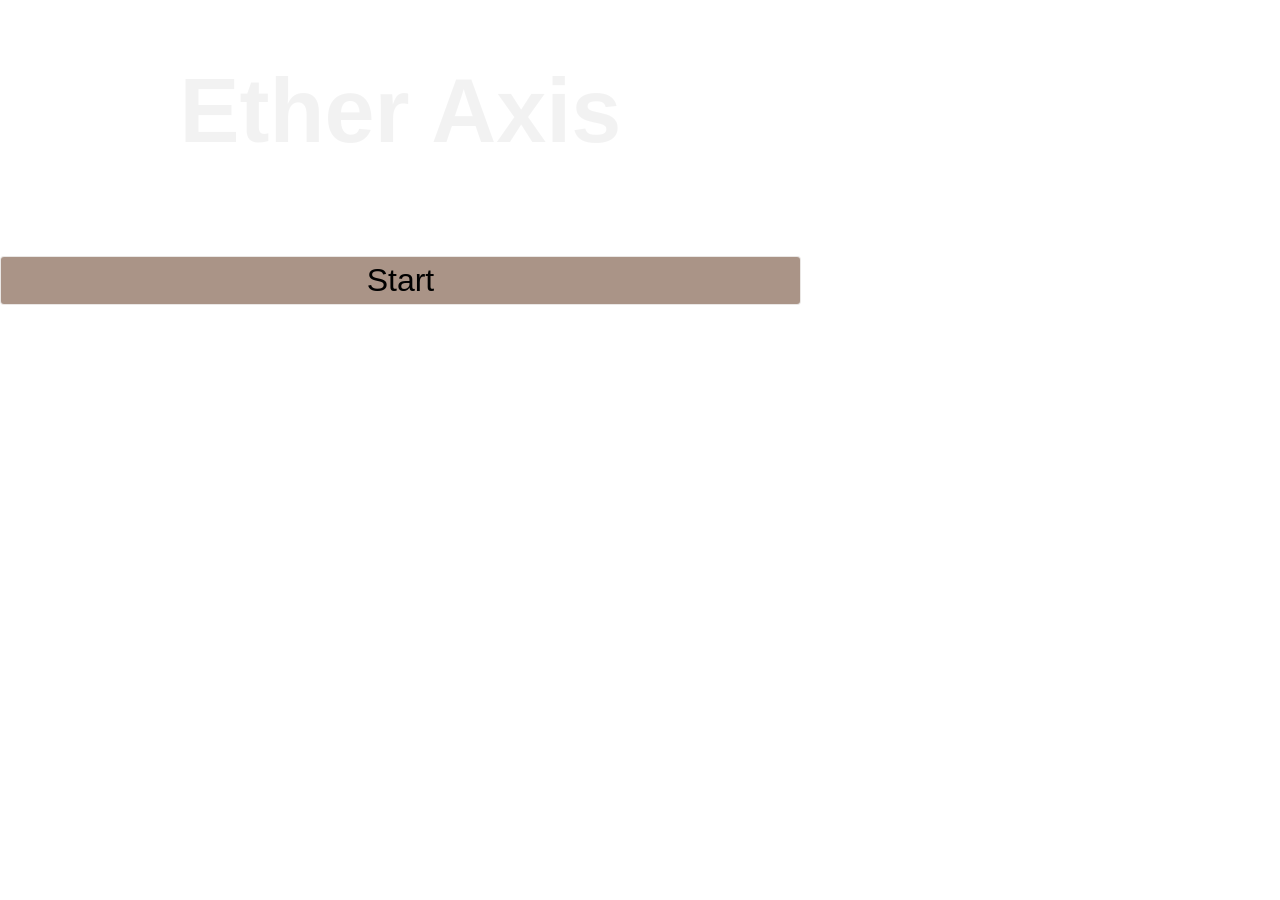
<file: index.html>
<!DOCTYPE html>

<html>

<head>
    <meta charset="utf-8">
    <title>etherAxis</title>
    <meta name="description" content="">
    <meta name="viewport" content="width=device-width, initial-scale=1">
    <link rel="stylesheet" href="style.css">
    <script src="./script/cookie.js"></script>
    <script src="./script/jquery-3.6.0.min.js"></script>
    <!-- <style>
        button {
            position: absolute;
            bottom: 1vh;
        }
    </style> -->
</head>

<body>
    <div class="container">
        <h1>Ether Axis</h1>
        <p id="introText"></p>
        <button onclick="quest()">Start</button>
    </div>

    <div id="questIndex">

    </div>


    <script src="app.js"></script>
    <script src="https://hub.xpub.nl/etheraxis/pad/p/dictio/export/txt"></script>
    <script defer async>
        routing();

        document.getElementById("introText").innerHTML = introintro[0]

        function quest() {

            document.getElementById("questIndex").innerHTML += `<p>${qq[4]}</p><br>`
            q = quests[4]
            document.getElementById("questIndex").innerHTML += `<button onclick="choose(0)">${q[0]}</button><br>`
            document.getElementById("questIndex").innerHTML += `<button onclick="choose(1)">${q[1]}</button><br>`
            $("#questIndex").slideDown()
        }

        function choose(x) {
            localStorage.setItem(5, x)

            Cookies.set('0', 'compas')

            routing();
        }
    </script>

</body>

</html>
</file>
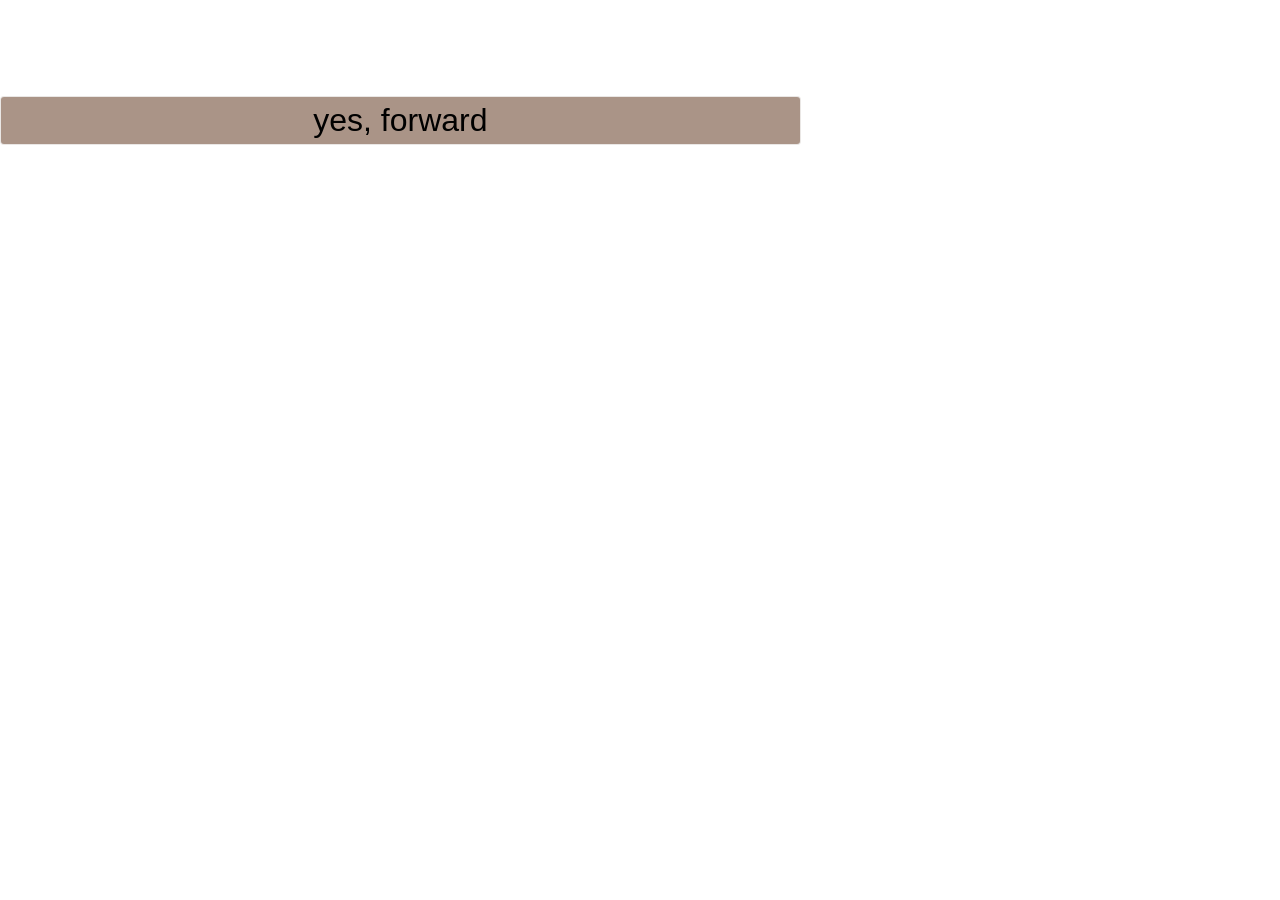
<file: 0.html>
<!DOCTYPE html>

<html>

<head>
    <meta charset="utf-8">
    <title>etherAxis</title>
    <meta name="description" content="">
    <meta name="viewport" content="width=device-width, initial-scale=1">
    <link rel="stylesheet" href="style.css">
    <script src="./script/cookie.js"></script>
    <script src="./script/jquery-3.6.0.min.js"></script>

</head>

<body>



    <div class="container">
        <div>
            <p id="text"></p>
        </div>
        <button onclick="next()">yes, forward</button>
    </div>

    <script src="https://hub.xpub.nl/etheraxis/pad/p/dictio/export/txt"></script>
    <script src="./app.js"></script>

    <script>
        checkCheck(0);
        checkCookie()
        document.getElementById("text").innerHTML = text[checkCookie()]

        function next() {
            Cookies.set(0, 'quest')
            routing()
        }
    </script>
</body>

</html>
</file>
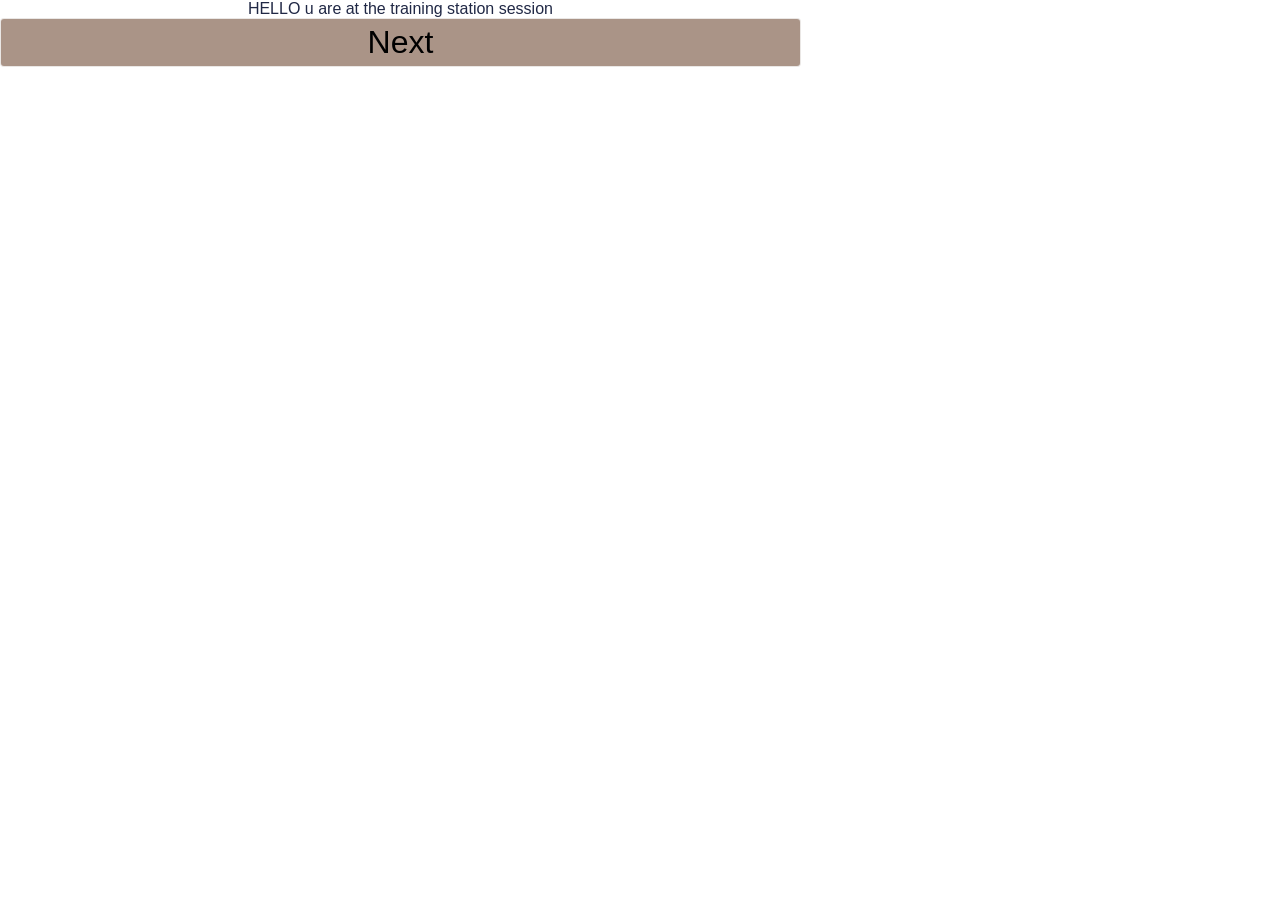
<file: 1.html>
<!DOCTYPE html>

<html>

<head>
    <meta charset="utf-8">
    <title>etherAxis</title>
    <meta name="description" content="">
    <meta name="viewport" content="width=device-width, initial-scale=1">
    <link rel="stylesheet" href="style.css">
    <script src="./script/cookie.js"></script>

</head>

<body>
    <div class="container">
        HELLO u are at the training station session

        <button onclick="next()">Next</button>
    </div>
    <script src="app.js"></script>
    <script>
        checkCheck(1)

        function next() {
            Cookies.set(1, 'quest')
            routing()
        }
    </script>
</body>

</html>
</file>
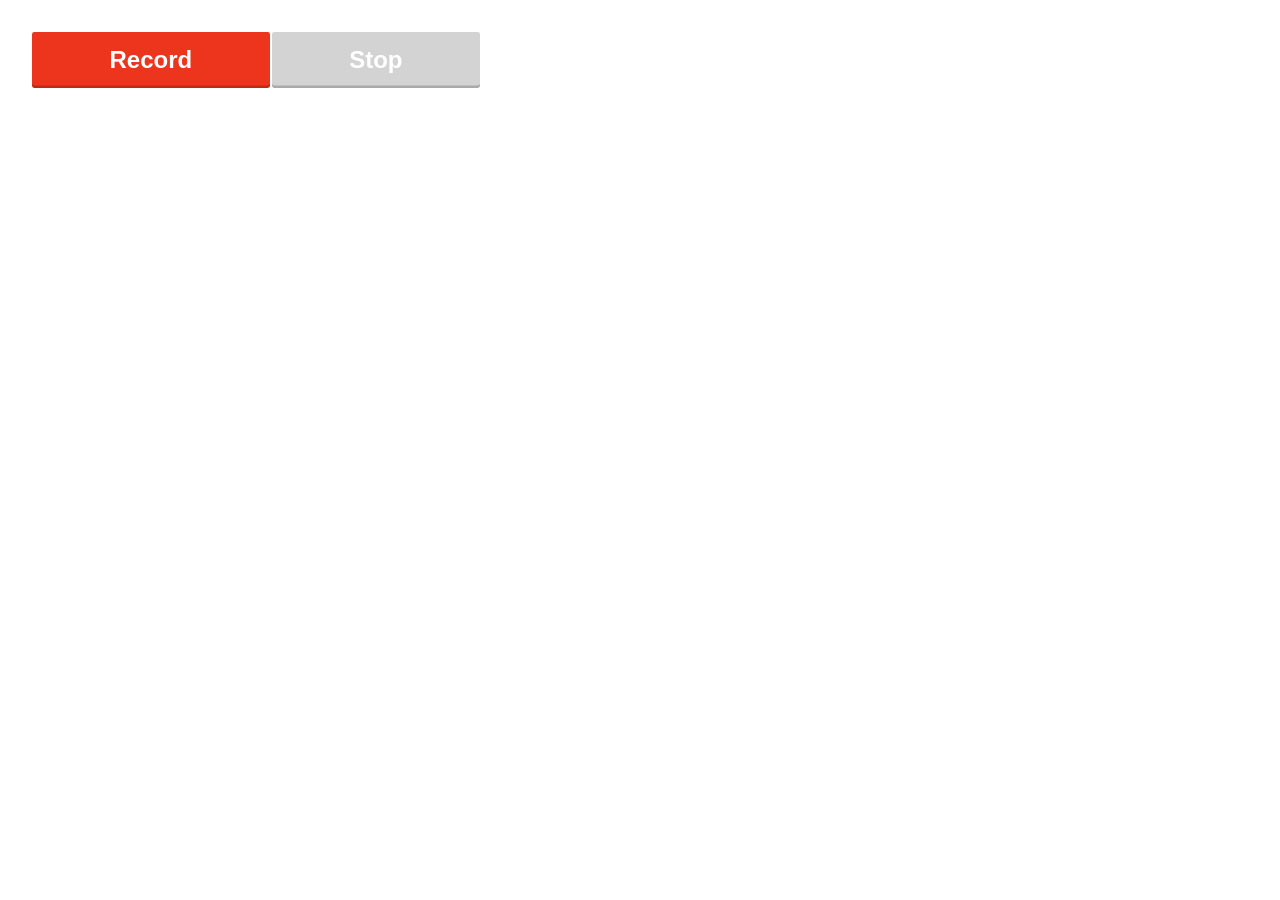
<file: 2.html>
<!DOCTYPE html>

<html>

<head>
    <meta charset="utf-8">
    <title>etherAxis</title>
    <meta name="description" content="">
    <meta name="viewport" content="width=device-width, initial-scale=1">
    <link rel="stylesheet" href="style_rec.css">
    <script src="./script/cookie.js"></script>
    <script src="./script/jquery-3.6.0.min.js"></script>

</head>

<body>
    <div id="controls">
        <button id="recordButton" onclick="startConverting(0)">Record</button>
        <button id="stopButton" onclick="startConverting(1)" disabled>Stop</button>
    </div>

    <div id="process"></div>

    <!-- <p><strong>Recordings:</strong></p> -->
    <ol id="recordingsList"></ol>

    <br><br>
    <!-- <a id="arch" onclick="next()">Now you can access to the archive</a> -->

    <button id="arch" onclick=next()>Next</button>


    <script src="./script/recorder.js"></script>
    <script src="./script/recorder_app.js"></script>
    <script src="app.js"></script>
    <!-- <script src="./script/speech.js"></script> -->
    <script>
        checkCheck(2)

        let cookie = Cookies.get();
        let value = Object.values(cookie)[0]
        console.log(value)
        if (value == 'archive') {
            window.location.href = 'archive.php'
        }

        function next() {
            Cookies.set(2, 'archive')
            window.location.href = 'archive.php'
        }
    </script>
</body>

</html>
</file>
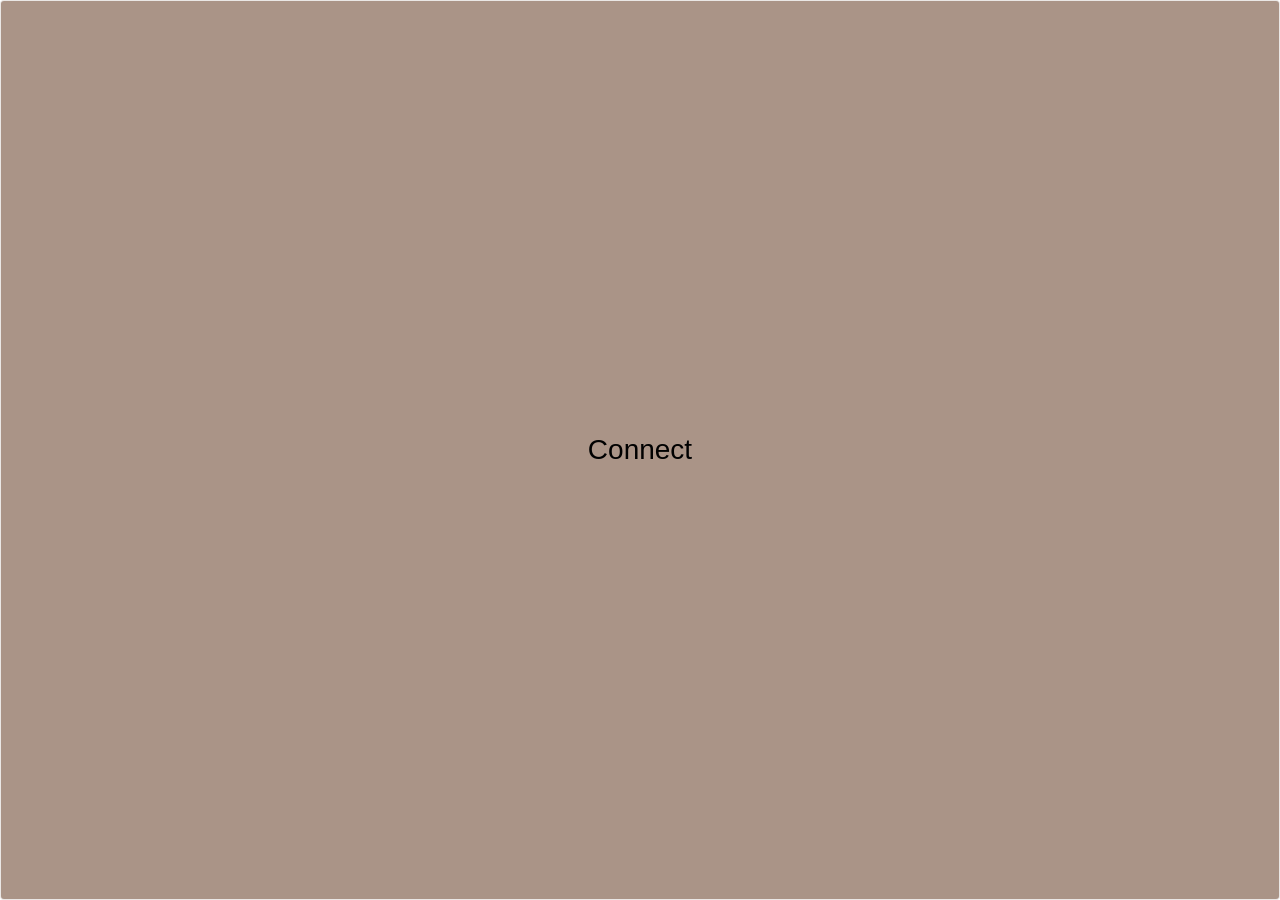
<file: 3.html>
<!DOCTYPE html>

<html>

<head>
    <meta charset="utf-8">
    <title>etherAxis</title>
    <meta name="description" content="">
    <meta name="viewport" content="width=device-width, initial-scale=1">
    <link rel="stylesheet" href="style.css">
    <script src="./script/p5.min.js"></script>
    <script src="./script/p5.dom.min.js"></script>
    <script src="./script/p5.ble.js"></script>
    <script src="./script/cookie.js"></script>

</head>

<body>

    <button id="connection" onclick="connectToBle()">Connect</button>
    <script src="./ble.js" defer async></script>
    <script src="app.js"></script>
    <script>
        checkCheck(3)
    </script>

</html>
</file>
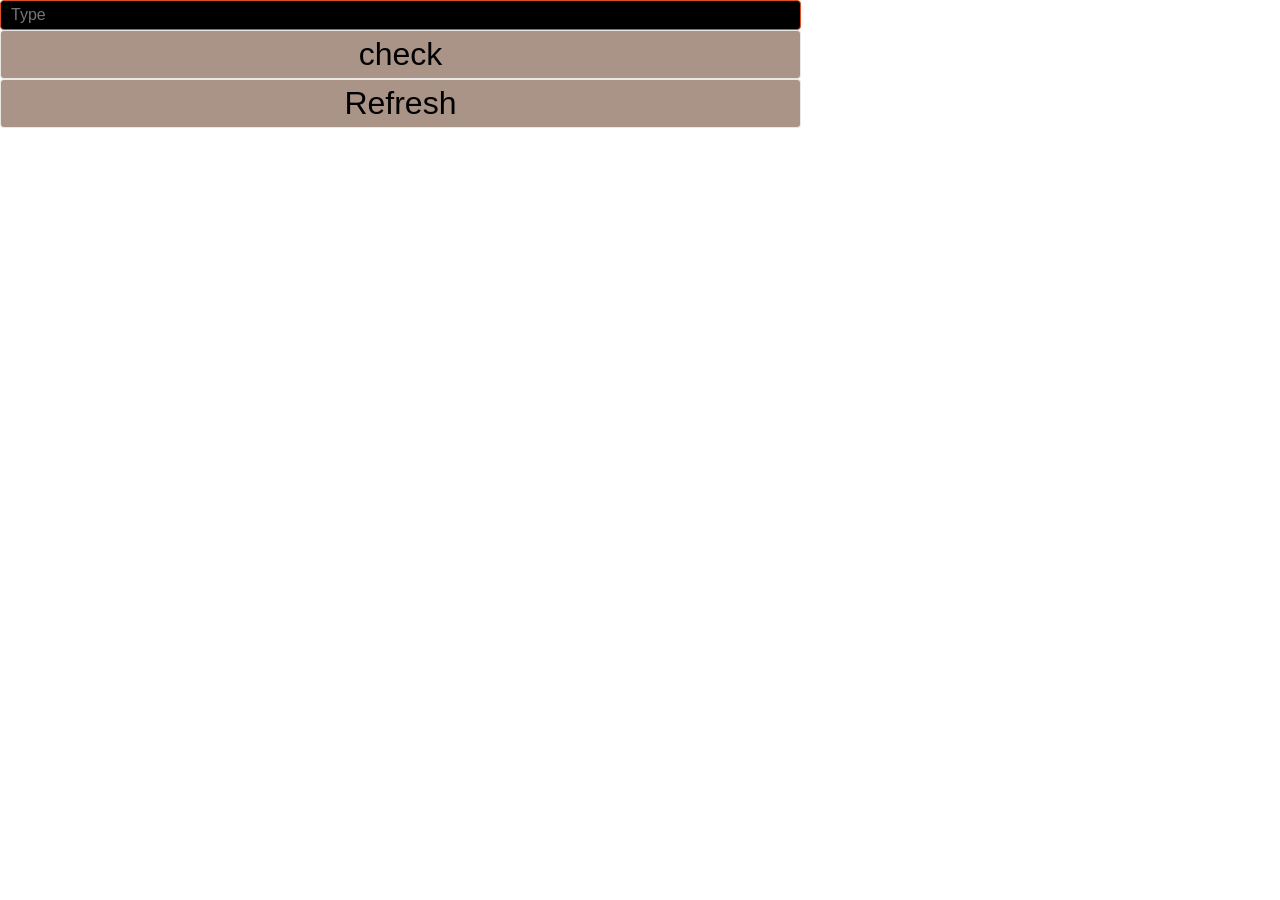
<file: check.html>
<!DOCTYPE html>

<html>

<head>
    <meta charset="utf-8">
    <title>etherAxis</title>
    <meta name="description" content="">
    <meta name="viewport" content="width=device-width, initial-scale=1">
    <link rel="stylesheet" href="style.css">
    <script src="./script/cookie.js"></script>
    <script src="./script/jquery-3.6.0.min.js"></script>


</head>

<body>

    <div class="container">
        <input type="text" placeholder="Type " id="input">
        <button id="button" type="button" onclick="getInputValue();">check</button>
        <button type="button" onclick="window.location.reload(true)">Refresh</button>
        <div id="end"></div>
    </div>

    <script src="https://hub.xpub.nl/etheraxis/pad/p/dictio/export/txt"></script>
    <script src="./app.js"></script>

    <script>
        function getInputValue() {
            let inputVal = document.getElementById("input").value;

            for (var i = 0; i < inputVal.length; i++) {
                let val = inputVal.charAt(i);
                document.getElementById("end").innerHTML += '<li>' + answers[i][val] + '</li>'
                    // console.log(inputVal.charAt(i));
            }
            $("input").fadeOut();

        }
    </script>
</body>

</html>
</file>
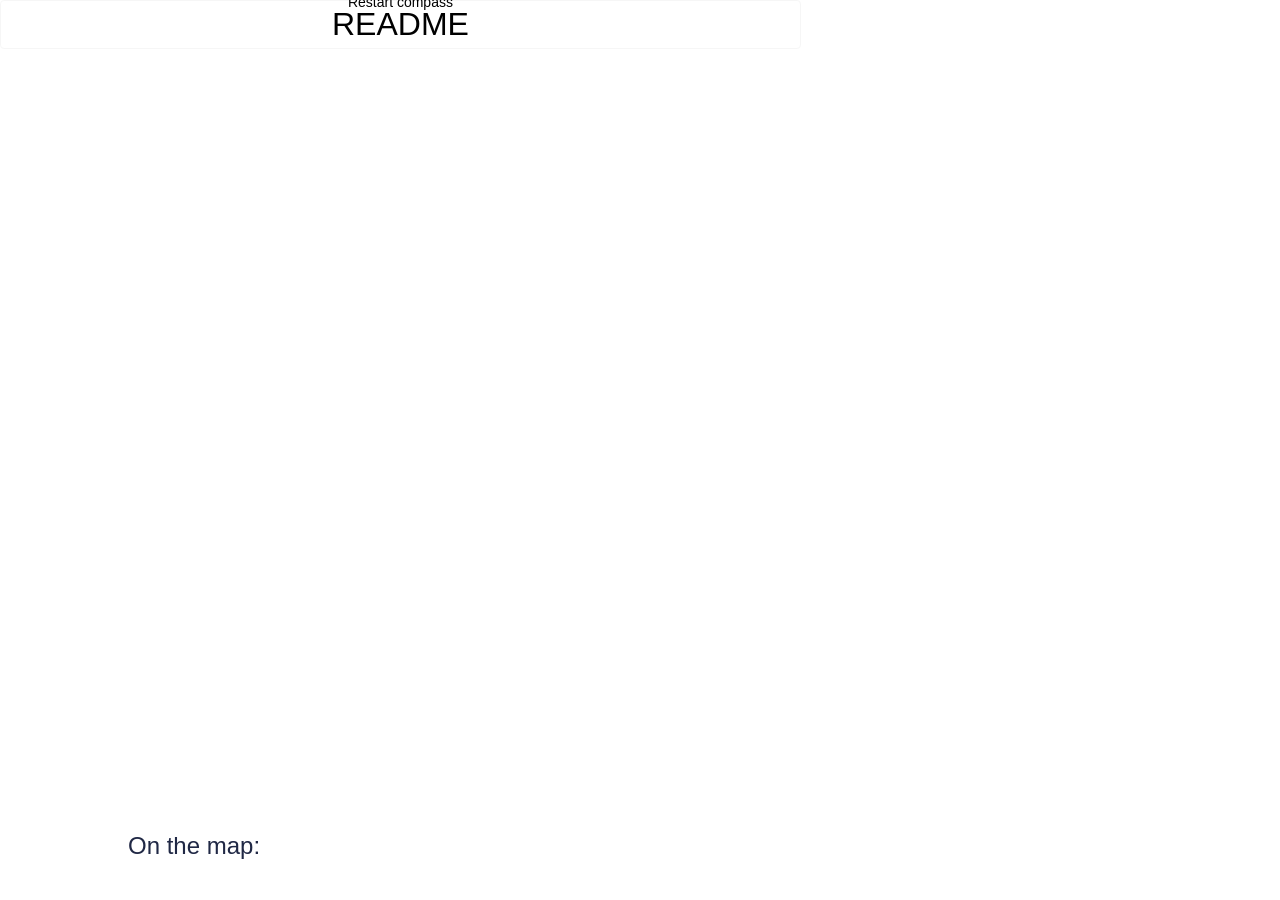
<file: compas.html>
<!DOCTYPE html>

<html lang="en">

<head>
    <meta charset="UTF-8" />
    <meta name="viewport" content="width=device-width, initial-scale=1.0" />
    <meta http-equiv="X-UA-Compatible" content="ie=edge" />
    <title>etherAxis</title>
    <link rel="stylesheet" href="style.css">
    <script src="./script/cookie.js"></script>
    <script src="./script/jquery-3.6.0.min.js"></script>

</head>

<body>

    <div class="bord"></div>

    <div class="container">
        <span id="x"></span>
        <div class="compass">
            <div class="arrow"></div>
            <div class="compass-circle"></div>
            <div class="my-point"></div>
        </div>
        <button class="start-btn">Restart compass</button>
    </div>

    <p id="nMap">On the map: </p>
    <button class="glow" onclick="readme()">README</button>


    <div id="riddle">
        <p id="textRiddle"></p>
        <input type="text" placeholder="Type " id="input">
        <button id="button" type="button" onclick="getInputValue();">check</button>
        <button id="button3" type="button" onclick="next();">I turned on the Bluetooth</button>
        <button id="button4" type="button" onclick="back();">back to the compass</button>
    </div>

    <div id="narration">
        <p id="text"></p>
    </div>

    <button id="riddleButton" onclick="riddle()">Riddle</button>
    <script src="./app.js"></script>

    <script src="https://hub.xpub.nl/etheraxis/pad/p/dictio/export/txt"></script>
    <script src="./script/compass_app.js"></script>
    <script>
        var cookie = Cookies.get();
        var key = Object.keys(cookie)[0];
        document.getElementById("nMap").innerHTML += coord[key][2];

        if (key == 3) {
            $("#button").css("display", "none");
            $("#button3").css("display", "block");
            $("input").css("display", "none");
            document.getElementById("textRiddle").innerHTML = rid[key];

        } else if (key == 4) {
            $("input").css("display", "none");
            $("#button").css("display", "none");
            $("#button3").css("display", "none");

            for (let x = 0; x < 4; x++) {
                let i = localStorage.getItem(x);
                document.getElementById("textRiddle").innerHTML += i.toString()
            }

        } else {
            document.getElementById("textRiddle").innerHTML = rid[key];
            $("#button3").css("display", "none");
        }

        input.addEventListener('keypress', function(ev) {
            if (ev.keyCode === 13 || ev.which === 13) {
                getInputValue()
            }
        });

        function getInputValue() {
            let inputVal = document.getElementById("input").value;
            inputVal = inputVal.toLowerCase()
            if (inputVal == password[key]) {
                Cookies.set(key, '');
                routing();
            }
        }

        function back() {
            $("#riddle").slideUp();
        }

        function riddle() {
            $("#riddle").slideDown();

        }

        function next() {
            Cookies.set(key, '')
            routing()
        }

        function readme() {
            $("#riddleButton").fadeIn()
            $("#text").text(narration[key])
            $("#narration").append("<button onclick='$(`#narration`).slideUp()'>Close</button>")
            $("#narration").slideDown()
            $(".glow").addClass("stopGlow")
        }
    </script>


</body>

</html>
</file>
<file: style.css>
:root {
    --void: #000000;
    --midnight: #202845;
    --vitriol: #0C82AB;
    --sand: #aa9487;
    --lava: #DE4E26;
    margin: 0;
    padding: 0;
}

body {
    width: 100%;
    height: 100%;
    margin: 0;
    padding: 0;
    overflow: hidden;
    font-family: Arial, Helvetica, sans-serif;
}

#back {
    filter: grayscale(70%);
    background: url(./assets/bck.jpg) center;
    background-size: 100%;
    width: 100%;
    height: 100%;
    position: fixed;
    top: 0;
    left: 0;
}

.container {
    text-align: center;
    display: flex;
    flex-direction: column;
    justify-content: space-around;
    height: 100%;
    position: relative;
    z-index: 0;
}

.container h1 {
    -webkit-text-stroke: 1px var(--first);
    color: rgba(0, 0, 0, 0.05);
    font-size: 10vh;
    /* color: ); */
}

.archive {
    width: 100%;
    height: 100%;
    /* border: solid; */
    overflow-y: scroll;
}

.archive span {
    font-size: 20px;
    line-height: 20px;
}

.archive li {
    margin-top: 10px;
    list-style-type: none;
    line-height: 14px;
}

.archive a {
    /* text-decoration: none; */
    /* border: solid; */
    font-size: 20px;
    color: var(--lava);
}

.archive audio {
    width: 80%;
    /* margin-left: 10%; */
}

.compass {
    background-color: #b48569;
    ;
    position: relative;
    width: 320px;
    height: 320px;
    border-radius: 50%;
    box-shadow: 0 0 15px rgba(0, 0, 0, 0.336);
    margin: auto;
    display: none;
    z-index: 0;
}

.compass>.arrow {
    position: absolute;
    width: 0;
    height: 0;
    top: -20px;
    left: 50%;
    transform: translateX(-50%);
    border-style: solid;
    border-width: 30px 20px 0 20px;
    border-color: var(--lava) transparent transparent transparent;
    z-index: 1;
}

.compass>.compass-circle,
.compass>.my-point {
    position: absolute;
    width: 90%;
    height: 90%;
    top: 50%;
    left: 50%;
    transform: translate(-50%, -50%);
    transition: transform 0.1s ease-out;
    background: url(./assets/compass.png) center no-repeat;
    background-size: contain;
}

.compass>.my-point {
    opacity: 0;
    width: 20%;
    height: 20%;
    /* background: rgb(8, 223, 69); */
    border-radius: 50%;
    transition: opacity 0.5s ease-out;
}

.start-btn {
    margin-bottom: auto;
    height: 10%;
    width: 50%;
    font-size: 14px;
    left: 25%;
    position: absolute;
    bottom: 0;
    z-index: 10;
}

#instruction {
    display: none;
    position: fixed;
    z-index: 100;
    background-color: var(--second);
    color: white;
    width: 100%;
    height: 100%;
    margin: 0;
    padding: 0;
}

ul {
    display: flex;
    flex-direction: column;
    justify-content: space-evenly;
    list-style: none;
    width: 100%;
    height: 100vh;
}

.intro {
    position: absolute;
    z-index: 0;
}

#questIndex {
    background-color: red;
    width: 100vw;
    height: 100vh;
    z-index: 100;
    position: absolute;
    top: 0;
    display: none;
    color: cyan;
}

.quest {
    position: relative;
    z-index: 0;
}

.gyro {
    width: 100%;
    height: 100%;
    /* background-color: red; */
    display: none;
}

.gyro button {
    width: 40%;
    height: 5%;
    background-color: var(--lava)
}

#narration {
    width: 100%;
    height: 100%;
    background-color: rgba(255, 0, 0, 0.7);
    color: black;
    position: absolute;
    top: 0;
    left: 0;
    z-index: 90;
    display: none;
}

.glow {
    background-color: rgba(0, 0, 0, 0);
    -webkit-animation: glowing 0.5s ease-in-out infinite alternate;
    animation: glowing 0.5s infinite alternate;
}

@keyframes glowing {
    from {
        box-shadow: 0 0 10px #fff, 0 0 2px #fff, 0 0 3px rgb(0, 0, 0), 0 0 20px rgb(2, 78, 171), 0 0 5px #ff3c00, 0 0 6px #e68200, 0 0 7px #2e2e2e;
    }
    to {
        box-shadow: 0 0 10px #fff, 0 0 10px #ff3c00, 0 10 15px #ff290c, 0 10 10px #c17a10, 0 0 10px #d68202, 0 0 10px #e6be83, 0 0 10px #bfac8f;
    }
}

.stopGlow {
    background-color: #fff;
    animation: none;
    -webkit-animation: none;
    -moz-animation: none;
}

#riddle {
    display: none;
    width: 100%;
    height: 100%;
    position: absolute;
    top: 0;
    background-color: rgba(0, 0, 0, 0.6);
    ;
}

#button3 {
    display: none;
}

#riddleButton {
    display: none;
}

#connection {
    position: absolute;
    z-index: 5;
    width: 100%;
    height: 100%;
    top: 0;
    left: 0;
    font-size: 28px;
}


/*louisa*/

body {
    max-width: 90ch;
    color: var(--midnight);
}

#riddle {
    background-color: rgba(0, 0, 0, 0.6);
    color: rgba(245, 245, 245, 0.864);
}

button {
    background-color: rgba(255, 76, 5, 0.728);
    border: none;
    color: rgba(245, 245, 245, 0.864);
    padding: 5px 10px;
    text-align: center;
    display: inline-block;
    font-size: 16px;
    border-color: rgba(132, 138, 132, 0.864);
    border-width: 1.5px;
    border-style: solid;
    border-radius: 4px;
}

.button:active {
    background-color: rgba(245, 245, 245, 0.864);
    color: rgba(255, 76, 5, 0.728);
}

input[type=text] {
    border: 1.5px solid var(--lava);
    border-radius: 4px;
    background-color: var(--void);
    color: var(--lava);
    padding: 5px 10px;
    font-size: 16px;
}


/*louisa layout*/

button {
    background-color: var(--sand);
    color: var(--void);
    padding: 5px 10px;
    text-align: center;
    display: inline-block;
    font-size: 2em;
    border-color: rgba(245, 245, 245, 0.864);
    border-width: 1.5px;
    border-style: solid;
    border-radius: 4px;
    height: 100%;
    width: 100%;
}

.button:active {
    background-color: rgba(245, 245, 245, 0.864);
    color: rgba(255, 76, 5, 0.728);
}

.archive {
    display: none;
    position: relative;
    z-index: 1;
}

.clicked {
    background-color: var(--lava);
    columns: white;
}

.clicked2 {
    background-color: var(--vitriol);
    columns: white;
}


/* .container {
    margin: 5px;
    background-color: red;
    height: 100%;
    display: none;
}

.child {
    display: flex;
    flex-direction: row;
    flex-wrap: wrap;
    width: 100%;
} */

#main {
    height: 50vh;
    /* border-radius: 10px; */
    text-align: center;
    margin: 10px;
    margin-bottom: 5px;
    border-color: rgba(132, 138, 132, 0.864);
    border-width: 1.5px;
    border-style: solid;
    /* border-radius: 4px; */
    position: relative;
    z-index: 100;
}

#main-content {
    background-color: var(--sand);
    /* border-radius: 10px; */
    text-align: center;
    height: 100%;
    width: 100%;
    font-size: 2em;
    display: flex;
    z-index: 0;
    object-fit: contain;
    position: absolute;
}

.some-page-wrapper {
    margin: 5px;
    justify-content: flex-end;
}

.row {
    display: flex;
    flex-direction: row;
    flex-wrap: wrap;
    width: 100%;
}

.column {
    display: flex;
    flex-direction: column;
    flex-basis: 100%;
    flex: 1;
}

.tool {
    background-color: var(--sand);
    border-radius: 10px;
    height: 100px;
    margin: 5px 5px;
    border-color: rgba(132, 138, 132, 0.864);
    border-width: 1.5px;
    border-style: solid;
    border-radius: 4px;
    z-index: 299;
    position: relative;
}

.code-input {
    background-color: rgb(219, 223, 219);
    height: 100px;
    margin: 5px 5px;
    border-radius: 10px;
    border-color: rgba(132, 138, 132, 0.864);
    border-width: 1.5px;
    border-style: solid;
    border-radius: 4px;
}

.objective,
.input {
    /* background-color: rgb(219, 223, 219); */
    background-color: rgba(8, 8, 8, 0.795);
    border-radius: 10px;
    /* border-width: 1.5px; */
    /* border-style: solid;
    /* border-radius: 4px; */
    display: none;
    width: 100%;
    height: 100%;
    /* z-index: 20; */
    position: absolute;
    /* filter: drop-shadow(0 0 0.25rem var(--midnight)); */
    z-index: 50;
    overflow-y: scroll;
}

.objective {
    overflow-y: scroll;
}

.input button {
    height: 10%;
    font-size: 20px;
    width: 75%;
    margin-bottom: 20px;
}

.archive button {
    height: 10%;
    font-size: 20px;
    width: 75%;
}

#bridgecard {
    width: 70%;
    margin-left: 15%;
    text-align: center;
    font-size: 1.2em;
    border: saddlebrown;
    position: absolute;
    height: 5%;
    /* z-index: 20; */
    /* display: none; */
}

.ble {
    display: none;
    width: 100%;
    height: 100%;
}

#menu {
    position: relative;
    z-index: 99;
}

.test {
    border: solid;
}

.input {
    display: none;
}

#nMap {
    position: absolute;
    z-index: 2;
    /* position: relative; */
    width: 80%;
    margin-left: 10%;
    bottom: 16px;
    font-size: 24px;
}

.uploaded {
    display: none
}

.popup {
    border: solid black 2px;
    border-radius: 15px;
    position: absolute;
    top: 0;
    right: 0;
    /* margin: 2% 5%; */
    width: 100%;
    height: 100%;
    background-color: rgba(8, 8, 8, 0.795);
    color: var(--lava);
    z-index: 200;
    display: none;
    overflow-y: scroll;
}

.popupButton {
    display: flex;
}

#popupText {
    padding: 40px;
    font-size: 28px;
}

#adelante,
#answerInput,
#finalBack {
    width: 60%;
    height: 7%;
    /* position: absolute; */
    margin-left: 20%;
    margin-bottom: 10%;
}

#afterZero {
    display: none;
    width: 30%;
    font-size: 14px;
    height: 10%;
    position: relative;
    /* margin-left: 35%; */
    /* bottom: 2%; */
}

#recorderLevel {
    display: none;
}

.recorder {
    height: 100%;
    width: 100%;
}

.controls {
    display: flex;
    flex-direction: column;
}

#arch {
    position: relative;
    bottom: 5vw;
    /* width: 50%;
    margin-left: 25%; */
    height: 10%;
    display: none;
}

#finalBack {
    display: none;
}

.glow {
    -webkit-animation: glowing .4s ease-in-out infinite alternate;
    -moz-animation: glowing .4s ease-in-out infinite alternate;
    animation: glowing .4s ease-in-out infinite alternate;
}

@keyframes glowing {
    from {
        box-shadow: 0 0 10px #fff, 0 0 2px #fff, 0 0 3px rgb(0, 0, 0), 0 0 20px rgb(2, 78, 171), 0 0 5px #ff3c00, 0 0 6px #e68200, 0 0 7px #2e2e2e;
    }
    to {
        box-shadow: 0 0 4px #fff, 0 0 4px #ff3c00, 0 10 15px #ff290c, 0 10 4px #c17a10, 0 0 4px #d68202, 0 0 4px #e6be83, 0 0 4px #bfac8f;
    }
}

#gyro1,
#gyro2,
#gyro3,
#gyro4,
#gyro0 {
    width: 100%;
    height: 100%;
}

#gyro0 {
    background-color: var(--midnight);
    position: relative;
    z-index: 305;
}

#gyro1 {
    background-color: var(--sand);
    position: relative;
    z-index: 304;
}

#gyro2 {
    background-color: var(--vitriol);
    position: relative;
    z-index: 303;
}

#gyro3 {
    background-color: var(--void);
    position: relative;
    z-index: 302;
}

#gyro4 {
    background-color: var(--midnight);
    position: relative;
    z-index: 300;
}

#fakeGyro {
    width: 50%;
    height: 20%;
    margin-left: 25%;
    margin-top: 40%;
}

.menuButt {
    position: relative;
    z-index: 299
}

canvas {
    position: absolute;
    display: none;
    z-index: 100;
}

#defaultCanvas0 {
    position: absolute;
    z-index: 100;
}

#b1 {
    background-color: black;
}

#b2 {
    background-color: black;
    width: 5%;
    height: 40%;
    position: absolute;
    left: 20%;
    bottom: 30%;
    display: none;
}

#b3 {
    background-color: black;
    width: 40%;
    height: 5%;
    position: absolute;
    right: 10%;
    bottom: 1%;
    display: none;
}

#b4 {
    background-color: black;
    width: 15%;
    height: 30%;
    position: absolute;
    bottom: 10%;
    left: 70%;
    display: none;
}

ol {
    padding: 0;
}

.icon {
    width: 80%;
}

#iconCompass {
    width: 65%;
    transform: rotate(15deg);
}

#iconObj {
    transform: rotate(45deg);
}

:disabled {
    background: url(./assets/locked.png) center no-repeat;
    background-size: 50%;
    z-index: 900;
}

#recordButton {
    background-color: var(--lava);
}

#recordButton:disabled {
    background-color: rgb(219, 223, 219);
    background: none;
}

#stopButton:disabled {
    background: none;
}

.rec {
    background-color: rgba(0, 0, 0, 0);
    -webkit-animation: recording 0.5s ease-in-out infinite alternate;
    animation: recording 0.5s infinite alternate;
}

@keyframes recording {
    from {
        box-shadow: 0 0 10px rgb(148, 74, 74), 0 0 10px #ff3c00, 0 10 15px #ff290c, 0 10 10px #c11010, 0 0 10px #d62c02, 0 0 10px #d13607, 0 0 10px #ff0000;
    }
    to {
        box-shadow: 0 0 10px #fff, 0 0 2px #fff, 0 0 3px rgb(156, 133, 133), 0 0 20px rgb(144, 114, 145), 0 0 5px #69615f, 0 0 6px #ffffff, 0 0 7px #8a5c5c;
    }
}

#text,
#textRiddle {
    color: var(--lava);
    padding: 20px;
    font-size: 28px;
}

.textGyro {
    color: white;
}

.textAllGyro {
    display: none;
    color: var(--lava);
}

.que {
    font-size: 18px;
}

.ans {
    font-size: 27px;
}
</file>
<file: style_rec.css>
a {
        color: #337ab7;
    }
    
    p {
        margin-top: 1rem;
    }
    
    a:hover {
        color: #23527c;
    }
    
    a:visited {
        color: #8d75a3;
    }
    
    body {
        line-height: 1.5;
        font-family: sans-serif;
        word-wrap: break-word;
        overflow-wrap: break-word;
        color: black;
        margin: 2em;
    }
    
    h1 {
        text-decoration: underline red;
        font-size: 220%;
        font-weight: bold;
    }
    
    h2 {
        font-weight: bold;
        color: #005A9C;
        font-size: 140%;
        text-transform: uppercase;
    }
    
    .red {
        color: red;
    }
    
    #controls {
        display: flex;
        margin-top: 2rem;
        max-width: 28em;
    }
    
    button {
        flex-grow: 1;
        height: 3.5rem;
        min-width: 2rem;
        border: none;
        border-radius: 0.15rem;
        background: #ed341d;
        margin-left: 2px;
        box-shadow: inset 0 -0.15rem 0 rgba(0, 0, 0, 0.2);
        cursor: pointer;
        display: flex;
        justify-content: center;
        align-items: center;
        color: #ffffff;
        font-weight: bold;
        font-size: 1.5rem;
    }
    
    button:hover,
    button:focus {
        outline: none;
        background: #c72d1c;
    }
    
    button::-moz-focus-inner {
        border: 0;
    }
    
    button:active {
        box-shadow: inset 0 1px 0 rgba(0, 0, 0, 0.2);
        line-height: 3rem;
    }
    
    button:disabled {
        pointer-events: none;
        background: lightgray;
    }
    
    button:first-child {
        margin-left: 0;
    }
    
    audio {
        display: block;
        width: 100%;
        margin-top: 0.2rem;
    }
    
    li {
        list-style: none;
        margin-bottom: 1rem;
    }
    
    #formats {
        margin-top: 0.5rem;
        font-size: 80%;
    }
    
    #recordingsList {
        max-width: 28em;
    }
    
    #arch {
        display: none;
    }
</file>
